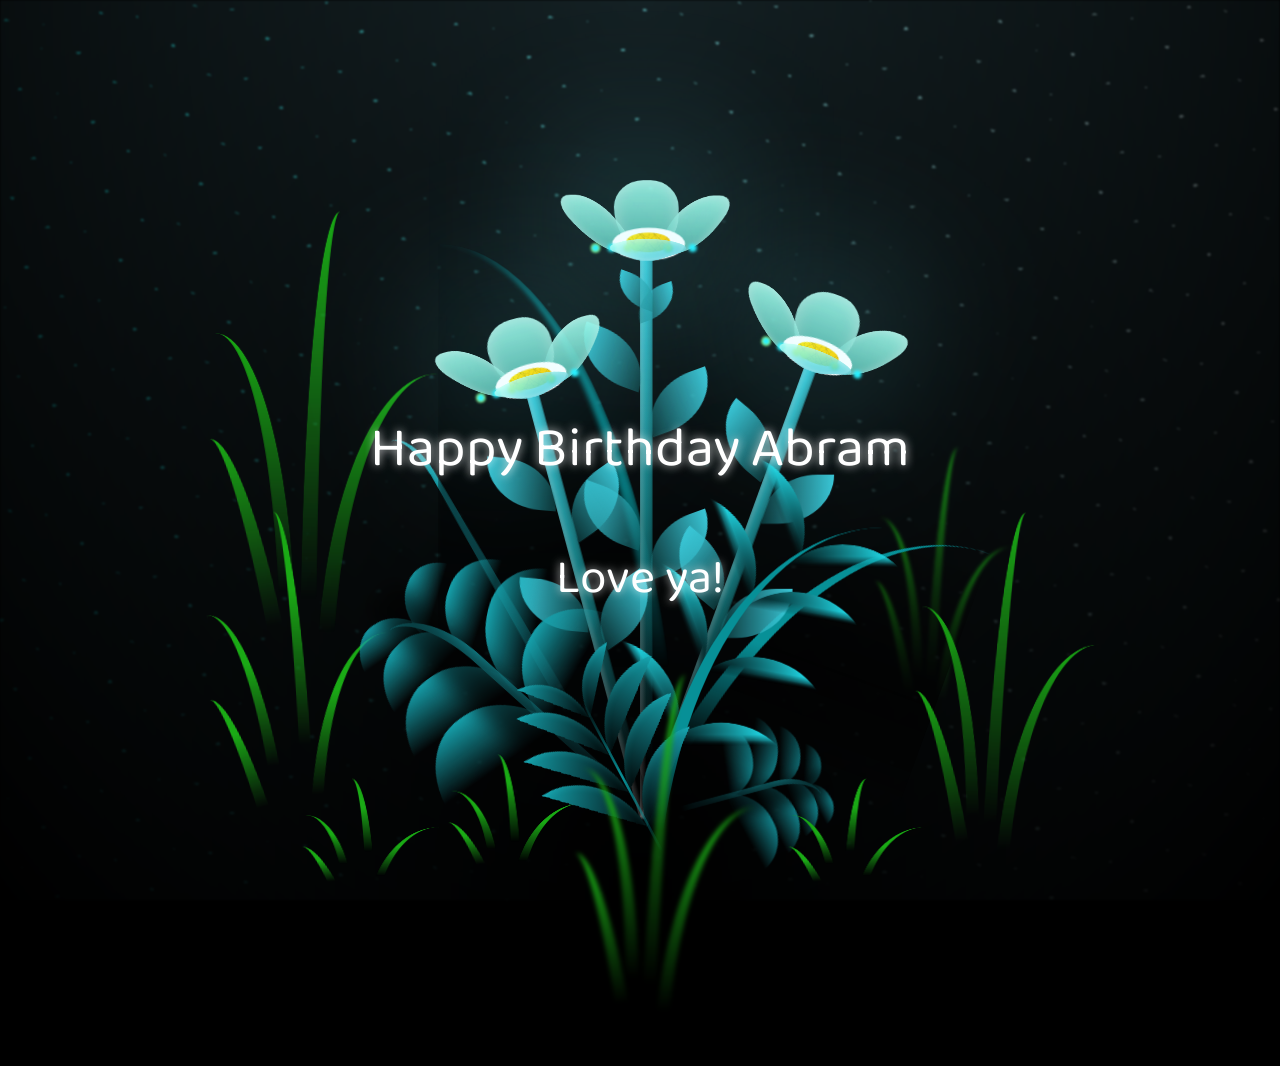
<file: index.html>
<!--  
 
  CSS Blossoming Flowers at Magical Night.
  I've taken some inspiration by Yup Nguyen's Artwork: https://dribbble.com/shots/11096994-Virtual-Garden.
  Made with Pure CSS & ♥
-->
<head>
<style>
 @import url("https://fonts.googleapis.com/css2?family=Baloo+2:wght@400&display=swap");
*,
*::after,
*::before {
  padding: 0;
  margin: 0;
  box-sizing: border-box;
}

:root {
  --dark-color: #000;
}

body {
  display: flex;
  align-items: flex-end;
  justify-content: center;
  min-height: 100vh;
  background-color: var(--dark-color);
  overflow: hidden;
  perspective: 1000px;
}

.night {
  position: fixed;
  left: 50%;
  top: 0;
  transform: translateX(-50%);
  width: 100%;
  height: 100%;
  filter: blur(0.1vmin);
  background-image: radial-gradient(ellipse at top, transparent 0%, var(--dark-color)), radial-gradient(ellipse at bottom, var(--dark-color), rgba(145, 233, 255, 0.2)), repeating-linear-gradient(220deg, black 0px, black 19px, transparent 19px, transparent 22px), repeating-linear-gradient(189deg, black 0px, black 19px, transparent 19px, transparent 22px), repeating-linear-gradient(148deg, black 0px, black 19px, transparent 19px, transparent 22px), linear-gradient(90deg, #00fffa, #f0f0f0);
}



.flowers {
  position: relative;
  transform: scale(0.9);
}

.flower {
  position: absolute;
  bottom: 10vmin;
  transform-origin: bottom center;
  z-index: 10;
  --fl-speed: 0.8s;
}
.flower--1 {
  animation: moving-flower-1 4s linear infinite;
}
.flower--1 .flower__line {
  height: 70vmin;
  animation-delay: 0.3s;
}
.flower--1 .flower__line__leaf--1 {
  animation: blooming-leaf-right var(--fl-speed) 1.6s backwards;
}
.flower--1 .flower__line__leaf--2 {
  animation: blooming-leaf-right var(--fl-speed) 1.4s backwards;
}
.flower--1 .flower__line__leaf--3 {
  animation: blooming-leaf-left var(--fl-speed) 1.2s backwards;
}
.flower--1 .flower__line__leaf--4 {
  animation: blooming-leaf-left var(--fl-speed) 1s backwards;
}
.flower--1 .flower__line__leaf--5 {
  animation: blooming-leaf-right var(--fl-speed) 1.8s backwards;
}
.flower--1 .flower__line__leaf--6 {
  animation: blooming-leaf-left var(--fl-speed) 2s backwards;
}
.flower--2 {
  left: 50%;
  transform: rotate(20deg);
  animation: moving-flower-2 4s linear infinite;
}
.flower--2 .flower__line {
  height: 60vmin;
  animation-delay: 0.6s;
}
.flower--2 .flower__line__leaf--1 {
  animation: blooming-leaf-right var(--fl-speed) 1.9s backwards;
}
.flower--2 .flower__line__leaf--2 {
  animation: blooming-leaf-right var(--fl-speed) 1.7s backwards;
}
.flower--2 .flower__line__leaf--3 {
  animation: blooming-leaf-left var(--fl-speed) 1.5s backwards;
}
.flower--2 .flower__line__leaf--4 {
  animation: blooming-leaf-left var(--fl-speed) 1.3s backwards;
}
.flower--3 {
  left: 50%;
  transform: rotate(-15deg);
  animation: moving-flower-3 4s linear infinite;
}
.flower--3 .flower__line {
  animation-delay: 0.9s;
}
.flower--3 .flower__line__leaf--1 {
  animation: blooming-leaf-right var(--fl-speed) 2.5s backwards;
}
.flower--3 .flower__line__leaf--2 {
  animation: blooming-leaf-right var(--fl-speed) 2.3s backwards;
}
.flower--3 .flower__line__leaf--3 {
  animation: blooming-leaf-left var(--fl-speed) 2.1s backwards;
}
.flower--3 .flower__line__leaf--4 {
  animation: blooming-leaf-left var(--fl-speed) 1.9s backwards;
}
.flower__leafs {
  position: relative;
  animation: blooming-flower 2s backwards;
}
.flower__leafs--1 {
  animation-delay: 1.1s;
}
.flower__leafs--2 {
  animation-delay: 1.4s;
}
.flower__leafs--3 {
  animation-delay: 1.7s;
}
.flower__leafs::after {
  content: "";
  position: absolute;
  left: 0;
  top: 0;
  transform: translate(-50%, -100%);
  width: 8vmin;
  height: 8vmin;
  background-color: #6bf0ff;
  filter: blur(10vmin);
}
.flower__leaf {
  position: absolute;
  bottom: 0;
  left: 50%;
  width: 8vmin;
  height: 11vmin;
  border-radius: 51% 49% 47% 53%/44% 45% 55% 69%;
  background-color: #a7ffee;
  background-image: linear-gradient(to top, #54b8aa, #a7ffee);
  transform-origin: bottom center;
  opacity: 0.9;
  box-shadow: inset 0 0 2vmin rgba(255, 255, 255, 0.5);
}
.flower__leaf--1 {
  transform: translate(-10%, 1%) rotateY(40deg) rotateX(-50deg);
}
.flower__leaf--2 {
  transform: translate(-50%, -4%) rotateX(40deg);
}
.flower__leaf--3 {
  transform: translate(-90%, 0%) rotateY(45deg) rotateX(50deg);
}
.flower__leaf--4 {
  width: 8vmin;
  height: 8vmin;
  transform-origin: bottom left;
  border-radius: 4vmin 10vmin 4vmin 4vmin;
  transform: translate(0%, 18%) rotateX(70deg) rotate(-43deg);
  background-image: linear-gradient(to top, #39c6d6, #a7ffee);
  z-index: 1;
  opacity: 0.8;
}
.flower__white-circle {
  position: absolute;
  left: -3.5vmin;
  top: -3vmin;
  width: 9vmin;
  height: 4vmin;
  border-radius: 50%;
  background-color: #fff;
}
.flower__white-circle::after {
  content: "";
  position: absolute;
  left: 50%;
  top: 45%;
  transform: translate(-50%, -50%);
  width: 60%;
  height: 60%;
  border-radius: inherit;
  background-image: repeating-linear-gradient(135deg, rgba(0, 0, 0, 0.03) 0px, rgba(0, 0, 0, 0.03) 1px, transparent 1px, transparent 12px), repeating-linear-gradient(45deg, rgba(0, 0, 0, 0.03) 0px, rgba(0, 0, 0, 0.03) 1px, transparent 1px, transparent 12px), repeating-linear-gradient(67.5deg, rgba(0, 0, 0, 0.03) 0px, rgba(0, 0, 0, 0.03) 1px, transparent 1px, transparent 12px), repeating-linear-gradient(135deg, rgba(0, 0, 0, 0.03) 0px, rgba(0, 0, 0, 0.03) 1px, transparent 1px, transparent 12px), repeating-linear-gradient(45deg, rgba(0, 0, 0, 0.03) 0px, rgba(0, 0, 0, 0.03) 1px, transparent 1px, transparent 12px), repeating-linear-gradient(112.5deg, rgba(0, 0, 0, 0.03) 0px, rgba(0, 0, 0, 0.03) 1px, transparent 1px, transparent 12px), repeating-linear-gradient(112.5deg, rgba(0, 0, 0, 0.03) 0px, rgba(0, 0, 0, 0.03) 1px, transparent 1px, transparent 12px), repeating-linear-gradient(45deg, rgba(0, 0, 0, 0.03) 0px, rgba(0, 0, 0, 0.03) 1px, transparent 1px, transparent 12px), repeating-linear-gradient(22.5deg, rgba(0, 0, 0, 0.03) 0px, rgba(0, 0, 0, 0.03) 1px, transparent 1px, transparent 12px), repeating-linear-gradient(45deg, rgba(0, 0, 0, 0.03) 0px, rgba(0, 0, 0, 0.03) 1px, transparent 1px, transparent 12px), repeating-linear-gradient(22.5deg, rgba(0, 0, 0, 0.03) 0px, rgba(0, 0, 0, 0.03) 1px, transparent 1px, transparent 12px), repeating-linear-gradient(135deg, rgba(0, 0, 0, 0.03) 0px, rgba(0, 0, 0, 0.03) 1px, transparent 1px, transparent 12px), repeating-linear-gradient(157.5deg, rgba(0, 0, 0, 0.03) 0px, rgba(0, 0, 0, 0.03) 1px, transparent 1px, transparent 12px), repeating-linear-gradient(67.5deg, rgba(0, 0, 0, 0.03) 0px, rgba(0, 0, 0, 0.03) 1px, transparent 1px, transparent 12px), repeating-linear-gradient(67.5deg, rgba(0, 0, 0, 0.03) 0px, rgba(0, 0, 0, 0.03) 1px, transparent 1px, transparent 12px), linear-gradient(90deg, #ffeb12, #ffce00);
}
.flower__line {
  height: 55vmin;
  width: 1.5vmin;
  background-image: linear-gradient(to left, rgba(0, 0, 0, 0.2), transparent, rgba(255, 255, 255, 0.2)), linear-gradient(to top, transparent 10%, #14757a, #39c6d6);
  box-shadow: inset 0 0 2px rgba(0, 0, 0, 0.5);
  animation: grow-flower-tree 4s backwards;
}
.flower__line__leaf {
  --w: 7vmin;
  --h: calc(var(--w) + 2vmin);
  position: absolute;
  top: 20%;
  left: 90%;
  width: var(--w);
  height: var(--h);
  border-top-right-radius: var(--h);
  border-bottom-left-radius: var(--h);
  background-image: linear-gradient(to top, rgba(20, 117, 122, 0.4), #39c6d6);
}
.flower__line__leaf--1 {
  transform: rotate(70deg) rotateY(30deg);
}
.flower__line__leaf--2 {
  top: 45%;
  transform: rotate(70deg) rotateY(30deg);
}
.flower__line__leaf--3, .flower__line__leaf--4, .flower__line__leaf--6 {
  border-top-right-radius: 0;
  border-bottom-left-radius: 0;
  border-top-left-radius: var(--h);
  border-bottom-right-radius: var(--h);
  left: -460%;
  top: 12%;
  transform: rotate(-70deg) rotateY(30deg);
}
.flower__line__leaf--4 {
  top: 40%;
}
.flower__line__leaf--5 {
  top: 0;
  transform-origin: left;
  transform: rotate(70deg) rotateY(30deg) scale(0.6);
}
.flower__line__leaf--6 {
  top: -2%;
  left: -450%;
  transform-origin: right;
  transform: rotate(-70deg) rotateY(30deg) scale(0.6);
}
.flower__light {
  position: absolute;
  bottom: 0vmin;
  width: 1vmin;
  height: 1vmin;
  background-color: #fffb00;
  border-radius: 50%;
  filter: blur(0.2vmin);
  animation: light-ans 4s linear infinite backwards;
}
.flower__light:nth-child(odd) {
  background-color: #23f0ff;
}
.flower__light--1 {
  left: -2vmin;
  animation-delay: 1s;
}
.flower__light--2 {
  left: 3vmin;
  animation-delay: 0.5s;
}
.flower__light--3 {
  left: -6vmin;
  animation-delay: 0.3s;
}
.flower__light--4 {
  left: 6vmin;
  animation-delay: 0.9s;
}
.flower__light--5 {
  left: -1vmin;
  animation-delay: 1.5s;
}
.flower__light--6 {
  left: -4vmin;
  animation-delay: 3s;
}
.flower__light--7 {
  left: 3vmin;
  animation-delay: 2s;
}
.flower__light--8 {
  left: -6vmin;
  animation-delay: 3.5s;
}
.flower__grass {
  --c: #159faa;
  --line-w: 1.5vmin;
  position: absolute;
  bottom: 12vmin;
  left: -7vmin;
  display: flex;
  flex-direction: column;
  align-items: flex-end;
  z-index: 20;
  transform-origin: bottom center;
  transform: rotate(-48deg) rotateY(40deg);
}
.flower__grass--1 {
  animation: moving-grass 2s linear infinite;
}
.flower__grass--2 {
  left: 2vmin;
  bottom: 10vmin;
  transform: scale(0.5) rotate(75deg) rotateX(10deg) rotateY(-200deg);
  opacity: 0.8;
  z-index: 0;
  animation: moving-grass--2 1.5s linear infinite;
}
.flower__grass--top {
  width: 7vmin;
  height: 10vmin;
  border-top-right-radius: 100%;
  border-right: var(--line-w) solid var(--c);
  transform-origin: bottom center;
  transform: rotate(-2deg);
}
.flower__grass--bottom {
  margin-top: -2px;
  width: var(--line-w);
  height: 25vmin;
  background-image: linear-gradient(to top, transparent, var(--c));
}
.flower__grass__leaf {
  --size: 10vmin;
  position: absolute;
  width: calc(var(--size) * 2.1);
  height: var(--size);
  border-top-left-radius: var(--size);
  border-top-right-radius: var(--size);
  background-image: linear-gradient(to top, transparent, transparent 30%, var(--c));
  z-index: 100;
}
.flower__grass__leaf--1 {
  top: -6%;
  left: 30%;
  --size: 6vmin;
  transform: rotate(-20deg);
  animation: growing-grass-ans--1 2s 2.6s backwards;
}
@keyframes growing-grass-ans--1 {
  0% {
    transform-origin: bottom left;
    transform: rotate(-20deg) scale(0);
  }
}
.flower__grass__leaf--2 {
  top: -5%;
  left: -110%;
  --size: 6vmin;
  transform: rotate(10deg);
  animation: growing-grass-ans--2 2s 2.4s linear backwards;
}
@keyframes growing-grass-ans--2 {
  0% {
    transform-origin: bottom right;
    transform: rotate(10deg) scale(0);
  }
}
.flower__grass__leaf--3 {
  top: 5%;
  left: 60%;
  --size: 8vmin;
  transform: rotate(-18deg) rotateX(-20deg);
  animation: growing-grass-ans--3 2s 2.2s linear backwards;
}
@keyframes growing-grass-ans--3 {
  0% {
    transform-origin: bottom left;
    transform: rotate(-18deg) rotateX(-20deg) scale(0);
  }
}
.flower__grass__leaf--4 {
  top: 6%;
  left: -135%;
  --size: 8vmin;
  transform: rotate(2deg);
  animation: growing-grass-ans--4 2s 2s linear backwards;
}
@keyframes growing-grass-ans--4 {
  0% {
    transform-origin: bottom right;
    transform: rotate(2deg) scale(0);
  }
}
.flower__grass__leaf--5 {
  top: 20%;
  left: 60%;
  --size: 10vmin;
  transform: rotate(-24deg) rotateX(-20deg);
  animation: growing-grass-ans--5 2s 1.8s linear backwards;
}
@keyframes growing-grass-ans--5 {
  0% {
    transform-origin: bottom left;
    transform: rotate(-24deg) rotateX(-20deg) scale(0);
  }
}
.flower__grass__leaf--6 {
  top: 22%;
  left: -180%;
  --size: 10vmin;
  transform: rotate(10deg);
  animation: growing-grass-ans--6 2s 1.6s linear backwards;
}
@keyframes growing-grass-ans--6 {
  0% {
    transform-origin: bottom right;
    transform: rotate(10deg) scale(0);
  }
}
.flower__grass__leaf--7 {
  top: 39%;
  left: 70%;
  --size: 10vmin;
  transform: rotate(-10deg);
  animation: growing-grass-ans--7 2s 1.4s linear backwards;
}
@keyframes growing-grass-ans--7 {
  0% {
    transform-origin: bottom left;
    transform: rotate(-10deg) scale(0);
  }
}
.flower__grass__leaf--8 {
  top: 40%;
  left: -215%;
  --size: 11vmin;
  transform: rotate(10deg);
  animation: growing-grass-ans--8 2s 1.2s linear backwards;
}
@keyframes growing-grass-ans--8 {
  0% {
    transform-origin: bottom right;
    transform: rotate(10deg) scale(0);
  }
}
.flower__grass__overlay {
  position: absolute;
  top: -10%;
  right: 0%;
  width: 100%;
  height: 100%;
  background-color: rgba(0, 0, 0, 0.6);
  filter: blur(1.5vmin);
  z-index: 100;
}
.flower__g-long {
  --w: 2vmin;
  --h: 6vmin;
  --c: #159faa;
  position: absolute;
  bottom: 10vmin;
  left: -3vmin;
  transform-origin: bottom center;
  transform: rotate(-30deg) rotateY(-20deg);
  display: flex;
  flex-direction: column;
  align-items: flex-end;
  animation: flower-g-long-ans 3s linear infinite;
}
@keyframes flower-g-long-ans {
  0%, 100% {
    transform: rotate(-30deg) rotateY(-20deg);
  }
  50% {
    transform: rotate(-32deg) rotateY(-20deg);
  }
}
.flower__g-long__top {
  top: calc(var(--h) * -1);
  width: calc(var(--w) + 1vmin);
  height: var(--h);
  border-top-right-radius: 100%;
  border-right: 0.7vmin solid var(--c);
  transform: translate(-0.7vmin, 1vmin);
}
.flower__g-long__bottom {
  width: var(--w);
  height: 50vmin;
  transform-origin: bottom center;
  background-image: linear-gradient(to top, transparent 30%, var(--c));
  box-shadow: inset 0 0 2px rgba(0, 0, 0, 0.5);
  clip-path: polygon(35% 0, 65% 1%, 100% 100%, 0% 100%);
}
.flower__g-right {
  position: absolute;
  bottom: 6vmin;
  left: -2vmin;
  transform-origin: bottom left;
  transform: rotate(20deg);
}
.flower__g-right .leaf {
  width: 30vmin;
  height: 50vmin;
  border-top-left-radius: 100%;
  border-left: 2vmin solid #079097;
  background-image: linear-gradient(to bottom, transparent, var(--dark-color) 60%);
  -webkit-mask-image: linear-gradient(to top, transparent 30%, #079097 60%);
}
.flower__g-right--1 {
  animation: flower-g-right-ans 2.5s linear infinite;
}
.flower__g-right--2 {
  left: 5vmin;
  transform: rotateY(-180deg);
  animation: flower-g-right-ans--2 3s linear infinite;
}
.flower__g-right--2 .leaf {
  height: 75vmin;
  filter: blur(0.3vmin);
  opacity: 0.8;
}
@keyframes flower-g-right-ans {
  0%, 100% {
    transform: rotate(20deg);
  }
  50% {
    transform: rotate(24deg) rotateX(-20deg);
  }
}
@keyframes flower-g-right-ans--2 {
  0%, 100% {
    transform: rotateY(-180deg) rotate(0deg) rotateX(-20deg);
  }
  50% {
    transform: rotateY(-180deg) rotate(6deg) rotateX(-20deg);
  }
}
.flower__g-front {
  position: absolute;
  bottom: 6vmin;
  left: 2.5vmin;
  z-index: 100;
  transform-origin: bottom center;
  transform: rotate(-28deg) rotateY(30deg) scale(1.04);
  animation: flower__g-front-ans 2s linear infinite;
}
@keyframes flower__g-front-ans {
  0%, 100% {
    transform: rotate(-28deg) rotateY(30deg) scale(1.04);
  }
  50% {
    transform: rotate(-35deg) rotateY(40deg) scale(1.04);
  }
}
.flower__g-front__line {
  width: 0.3vmin;
  height: 20vmin;
  background-image: linear-gradient(to top, transparent, #079097, transparent 100%);
  position: relative;
}
.flower__g-front__leaf-wrapper {
  position: absolute;
  top: 0;
  left: 0;
  transform-origin: bottom left;
  transform: rotate(10deg);
}
.flower__g-front__leaf-wrapper:nth-child(even) {
  left: 0vmin;
  transform: rotateY(-180deg) rotate(5deg);
  animation: flower__g-front__leaf-left-ans 1s ease-in backwards;
}
.flower__g-front__leaf-wrapper:nth-child(odd) {
  animation: flower__g-front__leaf-ans 1s ease-in backwards;
}
.flower__g-front__leaf-wrapper--1 {
  top: -8vmin;
  transform: scale(0.7);
  animation: flower__g-front__leaf-ans 1s 5.5s ease-in backwards !important;
}
.flower__g-front__leaf-wrapper--2 {
  top: -8vmin;
  transform: rotateY(-180deg) scale(0.7) !important;
  animation: flower__g-front__leaf-left-ans-2 1s 4.6s ease-in backwards !important;
}
.flower__g-front__leaf-wrapper--3 {
  top: -3vmin;
  animation: flower__g-front__leaf-ans 1s 4.6s ease-in backwards;
}
.flower__g-front__leaf-wrapper--4 {
  top: -3vmin;
  transform: rotateY(-180deg) scale(0.9) !important;
  animation: flower__g-front__leaf-left-ans-2 1s 4.6s ease-in backwards !important;
}
@keyframes flower__g-front__leaf-left-ans-2 {
  0% {
    transform: rotateY(-180deg) scale(0);
  }
}
.flower__g-front__leaf-wrapper--5, .flower__g-front__leaf-wrapper--6 {
  top: 2vmin;
}
.flower__g-front__leaf-wrapper--7, .flower__g-front__leaf-wrapper--8 {
  top: 6.5vmin;
}
.flower__g-front__leaf-wrapper--2 {
  animation-delay: 5.2s !important;
}
.flower__g-front__leaf-wrapper--3 {
  animation-delay: 4.9s !important;
}
.flower__g-front__leaf-wrapper--5 {
  animation-delay: 4.3s !important;
}
.flower__g-front__leaf-wrapper--6 {
  animation-delay: 4.1s !important;
}
.flower__g-front__leaf-wrapper--7 {
  animation-delay: 3.8s !important;
}
.flower__g-front__leaf-wrapper--8 {
  animation-delay: 3.5s !important;
}
@keyframes flower__g-front__leaf-ans {
  0% {
    transform: rotate(10deg) scale(0);
  }
}
@keyframes flower__g-front__leaf-left-ans {
  0% {
    transform: rotateY(-180deg) rotate(5deg) scale(0);
  }
}
.flower__g-front__leaf {
  width: 10vmin;
  height: 10vmin;
  border-radius: 100% 0% 0% 100%/100% 100% 0% 0%;
  box-shadow: inset 0 2px 1vmin rgba(44, 238, 252, 0.2);
  background-image: linear-gradient(to bottom left, transparent, var(--dark-color)), linear-gradient(to bottom right, #159faa 50%, transparent 50%, transparent);
  -webkit-mask-image: linear-gradient(to bottom right, #159faa 50%, transparent 50%, transparent);
  mask-image: linear-gradient(to bottom right, #159faa 50%, transparent 50%, transparent);
}
.flower__g-fr {
  position: absolute;
  bottom: -4vmin;
  left: vmin;
  transform-origin: bottom left;
  z-index: 10;
  animation: flower__g-fr-ans 2s linear infinite;
}
@keyframes flower__g-fr-ans {
  0%, 100% {
    transform: rotate(2deg);
  }
  50% {
    transform: rotate(4deg);
  }
}
.flower__g-fr .leaf {
  width: 30vmin;
  height: 50vmin;
  border-top-left-radius: 100%;
  border-left: 2vmin solid #079097;
  -webkit-mask-image: linear-gradient(to top, transparent 25%, #079097 50%);
  position: relative;
  z-index: 1;
}
.flower__g-fr__leaf {
  position: absolute;
  top: 0;
  left: 0;
  width: 10vmin;
  height: 10vmin;
  border-radius: 100% 0% 0% 100%/100% 100% 0% 0%;
  box-shadow: inset 0 2px 1vmin rgba(44, 238, 252, 0.2);
  background-image: linear-gradient(to bottom left, transparent, var(--dark-color) 98%), linear-gradient(to bottom right, #23f0ff 45%, transparent 50%, transparent);
  -webkit-mask-image: linear-gradient(135deg, #159faa 40%, transparent 50%, transparent);
}
.flower__g-fr__leaf--1 {
  left: 20vmin;
  transform: rotate(45deg);
  animation: flower__g-fr-leaft-ans-1 0.5s 5.2s linear backwards;
}
@keyframes flower__g-fr-leaft-ans-1 {
  0% {
    transform-origin: left;
    transform: rotate(45deg) scale(0);
  }
}
.flower__g-fr__leaf--2 {
  left: 12vmin;
  top: -7vmin;
  transform: rotate(25deg) rotateY(-180deg);
  animation: flower__g-fr-leaft-ans-6 0.5s 5s linear backwards;
}
.flower__g-fr__leaf--3 {
  left: 15vmin;
  top: 6vmin;
  transform: rotate(55deg);
  animation: flower__g-fr-leaft-ans-5 0.5s 4.8s linear backwards;
}
.flower__g-fr__leaf--4 {
  left: 6vmin;
  top: -2vmin;
  transform: rotate(25deg) rotateY(-180deg);
  animation: flower__g-fr-leaft-ans-6 0.5s 4.6s linear backwards;
}
.flower__g-fr__leaf--5 {
  left: 10vmin;
  top: 14vmin;
  transform: rotate(55deg);
  animation: flower__g-fr-leaft-ans-5 0.5s 4.4s linear backwards;
}
@keyframes flower__g-fr-leaft-ans-5 {
  0% {
    transform-origin: left;
    transform: rotate(55deg) scale(0);
  }
}
.flower__g-fr__leaf--6 {
  left: 0vmin;
  top: 6vmin;
  transform: rotate(25deg) rotateY(-180deg);
  animation: flower__g-fr-leaft-ans-6 0.5s 4.2s linear backwards;
}
@keyframes flower__g-fr-leaft-ans-6 {
  0% {
    transform-origin: right;
    transform: rotate(25deg) rotateY(-180deg) scale(0);
  }
}
.flower__g-fr__leaf--7 {
  left: 5vmin;
  top: 22vmin;
  transform: rotate(45deg);
  animation: flower__g-fr-leaft-ans-7 0.5s 4s linear backwards;
}
@keyframes flower__g-fr-leaft-ans-7 {
  0% {
    transform-origin: left;
    transform: rotate(45deg) scale(0);
  }
}
.flower__g-fr__leaf--8 {
  left: -4vmin;
  top: 15vmin;
  transform: rotate(15deg) rotateY(-180deg);
  animation: flower__g-fr-leaft-ans-8 0.5s 3.8s linear backwards;
}
@keyframes flower__g-fr-leaft-ans-8 {
  0% {
    transform-origin: right;
    transform: rotate(15deg) rotateY(-180deg) scale(0);
  }
}

.long-g {
  position: absolute;
  bottom: 25vmin;
  left: -42vmin;
  transform-origin: bottom left;
}
.long-g--1 {
  bottom: 0vmin;
  transform: scale(0.8) rotate(-5deg);
}
.long-g--1 .leaf {
  -webkit-mask-image: linear-gradient(to top, transparent 40%, #079097 80%) !important;
}
.long-g--1 .leaf--1 {
  --w: 5vmin;
  --h: 60vmin;
  left: -2vmin;
  transform: rotate(3deg) rotateY(-180deg);
}
.long-g--2, .long-g--3 {
  bottom: -3vmin;
  left: -35vmin;
  transform-origin: center;
  transform: scale(0.6) rotateX(60deg);
}
.long-g--2 .leaf, .long-g--3 .leaf {
  -webkit-mask-image: linear-gradient(to top, transparent 50%, #079097 80%) !important;
}
.long-g--2 .leaf--1, .long-g--3 .leaf--1 {
  left: -1vmin;
  transform: rotateY(-180deg);
}
.long-g--3 {
  left: -17vmin;
  bottom: 0vmin;
}
.long-g--3 .leaf {
  -webkit-mask-image: linear-gradient(to top, transparent 40%, #079097 80%) !important;
}
.long-g--4 {
  left: 25vmin;
  bottom: -3vmin;
  transform-origin: center;
  transform: scale(0.6) rotateX(60deg);
}
.long-g--4 .leaf {
  -webkit-mask-image: linear-gradient(to top, transparent 50%, #079097 80%) !important;
}
.long-g--5 {
  left: 42vmin;
  bottom: 0vmin;
  transform: scale(0.8) rotate(2deg);
}
.long-g--6 {
  left: 0vmin;
  bottom: -20vmin;
  z-index: 100;
  filter: blur(0.3vmin);
  transform: scale(0.8) rotate(2deg);
}
.long-g--7 {
  left: 35vmin;
  bottom: 20vmin;
  z-index: -1;
  filter: blur(0.3vmin);
  transform: scale(0.6) rotate(2deg);
  opacity: 0.7;
}
.long-g .leaf {
  --w: 15vmin;
  --h: 40vmin;
  --c: #1aaa15;
  position: absolute;
  bottom: 0;
  width: var(--w);
  height: var(--h);
  border-top-left-radius: 100%;
  border-left: 2vmin solid var(--c);
  -webkit-mask-image: linear-gradient(to top, transparent 20%, var(--dark-color));
  transform-origin: bottom center;
}
.long-g .leaf--0 {
  left: 2vmin;
  animation: leaf-ans-1 4s linear infinite;
}
.long-g .leaf--1 {
  --w: 5vmin;
  --h: 60vmin;
  animation: leaf-ans-1 4s linear infinite;
}
.long-g .leaf--2 {
  --w: 10vmin;
  --h: 40vmin;
  left: -0.5vmin;
  bottom: 5vmin;
  transform-origin: bottom left;
  transform: rotateY(-180deg);
  animation: leaf-ans-2 3s linear infinite;
}
.long-g .leaf--3 {
  --w: 5vmin;
  --h: 30vmin;
  left: -1vmin;
  bottom: 3.2vmin;
  transform-origin: bottom left;
  transform: rotate(-10deg) rotateY(-180deg);
  animation: leaf-ans-3 3s linear infinite;
}

@keyframes leaf-ans-1 {
  0%, 100% {
    transform: rotate(-5deg) scale(1);
  }
  50% {
    transform: rotate(5deg) scale(1.1);
  }
}
@keyframes leaf-ans-2 {
  0%, 100% {
    transform: rotateY(-180deg) rotate(5deg);
  }
  50% {
    transform: rotateY(-180deg) rotate(0deg) scale(1.1);
  }
}
@keyframes leaf-ans-3 {
  0%, 100% {
    transform: rotate(-10deg) rotateY(-180deg);
  }
  50% {
    transform: rotate(-20deg) rotateY(-180deg);
  }
}
.grow-ans {
  animation: grow-ans 2s var(--d) backwards;
}

@keyframes grow-ans {
  0% {
    transform: scale(0);
    opacity: 0;
  }
}
@keyframes light-ans {
  0% {
    opacity: 0;
    transform: translateY(0vmin);
  }
  25% {
    opacity: 1;
    transform: translateY(-5vmin) translateX(-2vmin);
  }
  50% {
    opacity: 1;
    transform: translateY(-15vmin) translateX(2vmin);
    filter: blur(0.2vmin);
  }
  75% {
    transform: translateY(-20vmin) translateX(-2vmin);
    filter: blur(0.2vmin);
  }
  100% {
    transform: translateY(-30vmin);
    opacity: 0;
    filter: blur(1vmin);
  }
}
@keyframes moving-flower-1 {
  0%, 100% {
    transform: rotate(2deg);
  }
  50% {
    transform: rotate(-2deg);
  }
}
@keyframes moving-flower-2 {
  0%, 100% {
    transform: rotate(18deg);
  }
  50% {
    transform: rotate(14deg);
  }
}
@keyframes moving-flower-3 {
  0%, 100% {
    transform: rotate(-18deg);
  }
  50% {
    transform: rotate(-20deg) rotateY(-10deg);
  }
}
@keyframes blooming-leaf-right {
  0% {
    transform-origin: left;
    transform: rotate(70deg) rotateY(30deg) scale(0);
  }
}
@keyframes blooming-leaf-left {
  0% {
    transform-origin: right;
    transform: rotate(-70deg) rotateY(30deg) scale(0);
  }
}
@keyframes grow-flower-tree {
  0% {
    height: 0;
    border-radius: 1vmin;
  }
}
@keyframes blooming-flower {
  0% {
    transform: scale(0);
  }
}
@keyframes moving-grass {
  0%, 100% {
    transform: rotate(-48deg) rotateY(40deg);
  }
  50% {
    transform: rotate(-50deg) rotateY(40deg);
  }
}
@keyframes moving-grass--2 {
  0%, 100% {
    transform: scale(0.5) rotate(75deg) rotateX(10deg) rotateY(-200deg);
  }
  50% {
    transform: scale(0.5) rotate(79deg) rotateX(10deg) rotateY(-200deg);
  }
}
.growing-grass {
  animation: growing-grass-ans 1s 2s backwards;
}

@keyframes growing-grass-ans {
  0% {
    transform: scale(0);
  }
}
.not-loaded * {
  animation-play-state: paused !important;
}

/* Adding a font import for a bubbly font */
/* Happy Birthday text styling */
.birthday-message {
  position: absolute;
  top: 45%;
  /* Adjust positioning */
  width: 100%;
  text-align: center;
  font-size: 3.5em;
  /* Adjust text size */
  font-family: "Baloo 2", cursive;
  /* Bubbly text font */
  color: white;
  /* White text color */
  text-shadow: 0px 0px 10px rgba(255, 255, 255, 0.8);
  /* Glowing effect */
  z-index: 100;
  /* Make sure it stays on top */
  animation: fadeIn 4s ease-in-out;
}

/* Love message under "Happy Birthday" */
.love-message {
  position: absolute;
  top: 60%;
  /* Adjust positioning */
  width: 100%;
  text-align: center;
  font-size: 3em;
  /* Adjust text size */
  font-family: "Baloo 2", cursive;
  /* Bubbly text font */
  color: white;
  /* White text color */
  text-shadow: 0px 0px 10px rgba(255, 255, 255, 0.8);
  /* Glowing effect */
  z-index: 100;
  /* Make sure it stays on top */
  animation: fadeIn 5s ease-in-out;
}

/* Animation for text appearance */
@keyframes fadeIn {
  0% {
    opacity: 0;
    transform: translateY(-20px);
  }
  100% {
    opacity: 1;
    transform: translateY(0);
  }
}
</style>
</head>

<!-- Happy Birthday Message -->
  <div class="birthday-message">
    Happy Birthday Abram
  </div>
 <div class="love-message">Love ya!</div>

<body class="not-loaded">
  <div class="night"></div>
  <div class="flowers">
    <div class="flower flower--1">
      <div class="flower__leafs flower__leafs--1">
        <div class="flower__leaf flower__leaf--1"></div>
        <div class="flower__leaf flower__leaf--2"></div>
        <div class="flower__leaf flower__leaf--3"></div>
        <div class="flower__leaf flower__leaf--4"></div>
        <div class="flower__white-circle"></div>

        <div class="flower__light flower__light--1"></div>
        <div class="flower__light flower__light--2"></div>
        <div class="flower__light flower__light--3"></div>
        <div class="flower__light flower__light--4"></div>
        <div class="flower__light flower__light--5"></div>
        <div class="flower__light flower__light--6"></div>
        <div class="flower__light flower__light--7"></div>
        <div class="flower__light flower__light--8"></div>

      </div>
      <div class="flower__line">
        <div class="flower__line__leaf flower__line__leaf--1"></div>
        <div class="flower__line__leaf flower__line__leaf--2"></div>
        <div class="flower__line__leaf flower__line__leaf--3"></div>
        <div class="flower__line__leaf flower__line__leaf--4"></div>
        <div class="flower__line__leaf flower__line__leaf--5"></div>
        <div class="flower__line__leaf flower__line__leaf--6"></div>
      </div>
    </div>

    <div class="flower flower--2">
      <div class="flower__leafs flower__leafs--2">
        <div class="flower__leaf flower__leaf--1"></div>
        <div class="flower__leaf flower__leaf--2"></div>
        <div class="flower__leaf flower__leaf--3"></div>
        <div class="flower__leaf flower__leaf--4"></div>
        <div class="flower__white-circle"></div>

        <div class="flower__light flower__light--1"></div>
        <div class="flower__light flower__light--2"></div>
        <div class="flower__light flower__light--3"></div>
        <div class="flower__light flower__light--4"></div>
        <div class="flower__light flower__light--5"></div>
        <div class="flower__light flower__light--6"></div>
        <div class="flower__light flower__light--7"></div>
        <div class="flower__light flower__light--8"></div>

      </div>
      <div class="flower__line">
        <div class="flower__line__leaf flower__line__leaf--1"></div>
        <div class="flower__line__leaf flower__line__leaf--2"></div>
        <div class="flower__line__leaf flower__line__leaf--3"></div>
        <div class="flower__line__leaf flower__line__leaf--4"></div>
      </div>
    </div>

    <div class="flower flower--3">
      <div class="flower__leafs flower__leafs--3">
        <div class="flower__leaf flower__leaf--1"></div>
        <div class="flower__leaf flower__leaf--2"></div>
        <div class="flower__leaf flower__leaf--3"></div>
        <div class="flower__leaf flower__leaf--4"></div>
        <div class="flower__white-circle"></div>

        <div class="flower__light flower__light--1"></div>
        <div class="flower__light flower__light--2"></div>
        <div class="flower__light flower__light--3"></div>
        <div class="flower__light flower__light--4"></div>
        <div class="flower__light flower__light--5"></div>
        <div class="flower__light flower__light--6"></div>
        <div class="flower__light flower__light--7"></div>
        <div class="flower__light flower__light--8"></div>

      </div>
      <div class="flower__line">
        <div class="flower__line__leaf flower__line__leaf--1"></div>
        <div class="flower__line__leaf flower__line__leaf--2"></div>
        <div class="flower__line__leaf flower__line__leaf--3"></div>
        <div class="flower__line__leaf flower__line__leaf--4"></div>
      </div>
    </div>

    <div class="grow-ans" style="--d:1.2s">
      <div class="flower__g-long">
        <div class="flower__g-long__top"></div>
        <div class="flower__g-long__bottom"></div>
      </div>
    </div>

    <div class="growing-grass">
      <div class="flower__grass flower__grass--1">
        <div class="flower__grass--top"></div>
        <div class="flower__grass--bottom"></div>
        <div class="flower__grass__leaf flower__grass__leaf--1"></div>
        <div class="flower__grass__leaf flower__grass__leaf--2"></div>
        <div class="flower__grass__leaf flower__grass__leaf--3"></div>
        <div class="flower__grass__leaf flower__grass__leaf--4"></div>
        <div class="flower__grass__leaf flower__grass__leaf--5"></div>
        <div class="flower__grass__leaf flower__grass__leaf--6"></div>
        <div class="flower__grass__leaf flower__grass__leaf--7"></div>
        <div class="flower__grass__leaf flower__grass__leaf--8"></div>
        <div class="flower__grass__overlay"></div>
      </div>
    </div>

    <div class="growing-grass">
      <div class="flower__grass flower__grass--2">
        <div class="flower__grass--top"></div>
        <div class="flower__grass--bottom"></div>
        <div class="flower__grass__leaf flower__grass__leaf--1"></div>
        <div class="flower__grass__leaf flower__grass__leaf--2"></div>
        <div class="flower__grass__leaf flower__grass__leaf--3"></div>
        <div class="flower__grass__leaf flower__grass__leaf--4"></div>
        <div class="flower__grass__leaf flower__grass__leaf--5"></div>
        <div class="flower__grass__leaf flower__grass__leaf--6"></div>
        <div class="flower__grass__leaf flower__grass__leaf--7"></div>
        <div class="flower__grass__leaf flower__grass__leaf--8"></div>
        <div class="flower__grass__overlay"></div>
      </div>
    </div>

    <div class="grow-ans" style="--d:2.4s">
      <div class="flower__g-right flower__g-right--1">
        <div class="leaf"></div>
      </div>
    </div>

    <div class="grow-ans" style="--d:2.8s">
      <div class="flower__g-right flower__g-right--2">
        <div class="leaf"></div>
      </div>
    </div>

    <div class="grow-ans" style="--d:2.8s">
      <div class="flower__g-front">
        <div class="flower__g-front__leaf-wrapper flower__g-front__leaf-wrapper--1">
          <div class="flower__g-front__leaf"></div>
        </div>
        <div class="flower__g-front__leaf-wrapper flower__g-front__leaf-wrapper--2">
          <div class="flower__g-front__leaf"></div>
        </div>
        <div class="flower__g-front__leaf-wrapper flower__g-front__leaf-wrapper--3">
          <div class="flower__g-front__leaf"></div>
        </div>
        <div class="flower__g-front__leaf-wrapper flower__g-front__leaf-wrapper--4">
          <div class="flower__g-front__leaf"></div>
        </div>
        <div class="flower__g-front__leaf-wrapper flower__g-front__leaf-wrapper--5">
          <div class="flower__g-front__leaf"></div>
        </div>
        <div class="flower__g-front__leaf-wrapper flower__g-front__leaf-wrapper--6">
          <div class="flower__g-front__leaf"></div>
        </div>
        <div class="flower__g-front__leaf-wrapper flower__g-front__leaf-wrapper--7">
          <div class="flower__g-front__leaf"></div>
        </div>
        <div class="flower__g-front__leaf-wrapper flower__g-front__leaf-wrapper--8">
          <div class="flower__g-front__leaf"></div>
        </div>
        <div class="flower__g-front__line"></div>
      </div>
    </div>

    <div class="grow-ans" style="--d:3.2s">
      <div class="flower__g-fr">
        <div class="leaf"></div>
        <div class="flower__g-fr__leaf flower__g-fr__leaf--1"></div>
        <div class="flower__g-fr__leaf flower__g-fr__leaf--2"></div>
        <div class="flower__g-fr__leaf flower__g-fr__leaf--3"></div>
        <div class="flower__g-fr__leaf flower__g-fr__leaf--4"></div>
        <div class="flower__g-fr__leaf flower__g-fr__leaf--5"></div>
        <div class="flower__g-fr__leaf flower__g-fr__leaf--6"></div>
        <div class="flower__g-fr__leaf flower__g-fr__leaf--7"></div>
        <div class="flower__g-fr__leaf flower__g-fr__leaf--8"></div>
      </div>
    </div>

    <div class="long-g long-g--0">
      <div class="grow-ans" style="--d:3s">
        <div class="leaf leaf--0"></div>
      </div>
      <div class="grow-ans" style="--d:2.2s">
        <div class="leaf leaf--1"></div>
      </div>
      <div class="grow-ans" style="--d:3.4s">
        <div class="leaf leaf--2"></div>
      </div>
      <div class="grow-ans" style="--d:3.6s">
        <div class="leaf leaf--3"></div>
      </div>
    </div>

    <div class="long-g long-g--1">
      <div class="grow-ans" style="--d:3.6s">
        <div class="leaf leaf--0"></div>
      </div>
      <div class="grow-ans" style="--d:3.8s">
        <div class="leaf leaf--1"></div>
      </div>
      <div class="grow-ans" style="--d:4s">
        <div class="leaf leaf--2"></div>
      </div>
      <div class="grow-ans" style="--d:4.2s">
        <div class="leaf leaf--3"></div>
      </div>
    </div>

    <div class="long-g long-g--2">
      <div class="grow-ans" style="--d:4s">
        <div class="leaf leaf--0"></div>
      </div>
      <div class="grow-ans" style="--d:4.2s">
        <div class="leaf leaf--1"></div>
      </div>
      <div class="grow-ans" style="--d:4.4s">
        <div class="leaf leaf--2"></div>
      </div>
      <div class="grow-ans" style="--d:4.6s">
        <div class="leaf leaf--3"></div>
      </div>
    </div>

    <div class="long-g long-g--3">
      <div class="grow-ans" style="--d:4s">
        <div class="leaf leaf--0"></div>
      </div>
      <div class="grow-ans" style="--d:4.2s">
        <div class="leaf leaf--1"></div>
      </div>
      <div class="grow-ans" style="--d:3s">
        <div class="leaf leaf--2"></div>
      </div>
      <div class="grow-ans" style="--d:3.6s">
        <div class="leaf leaf--3"></div>
      </div>
    </div>

    <div class="long-g long-g--4">
      <div class="grow-ans" style="--d:4s">
        <div class="leaf leaf--0"></div>
      </div>
      <div class="grow-ans" style="--d:4.2s">
        <div class="leaf leaf--1"></div>
      </div>
      <div class="grow-ans" style="--d:3s">
        <div class="leaf leaf--2"></div>
      </div>
      <div class="grow-ans" style="--d:3.6s">
        <div class="leaf leaf--3"></div>
      </div>
    </div>

    <div class="long-g long-g--5">
      <div class="grow-ans" style="--d:4s">
        <div class="leaf leaf--0"></div>
      </div>
      <div class="grow-ans" style="--d:4.2s">
        <div class="leaf leaf--1"></div>
      </div>
      <div class="grow-ans" style="--d:3s">
        <div class="leaf leaf--2"></div>
      </div>
      <div class="grow-ans" style="--d:3.6s">
        <div class="leaf leaf--3"></div>
      </div>
    </div>

    <div class="long-g long-g--6">
      <div class="grow-ans" style="--d:4.2s">
        <div class="leaf leaf--0"></div>
      </div>
      <div class="grow-ans" style="--d:4.4s">
        <div class="leaf leaf--1"></div>
      </div>
      <div class="grow-ans" style="--d:4.6s">
        <div class="leaf leaf--2"></div>
      </div>
      <div class="grow-ans" style="--d:4.8s">
        <div class="leaf leaf--3"></div>
      </div>
    </div>

    <div class="long-g long-g--7">
      <div class="grow-ans" style="--d:3s">
        <div class="leaf leaf--0"></div>
      </div>
      <div class="grow-ans" style="--d:3.2s">
        <div class="leaf leaf--1"></div>
      </div>
      <div class="grow-ans" style="--d:3.5s">
        <div class="leaf leaf--2"></div>
      </div>
      <div class="grow-ans" style="--d:3.6s">
        <div class="leaf leaf--3"></div>
      </div>
    </div>
  </div>
</body>

<script>
 onload = () => {
  const c = setTimeout(() => {
    document.body.classList.remove("not-loaded");
    clearTimeout(c);
  }, 1000);
};
</script>
</html>
</file>
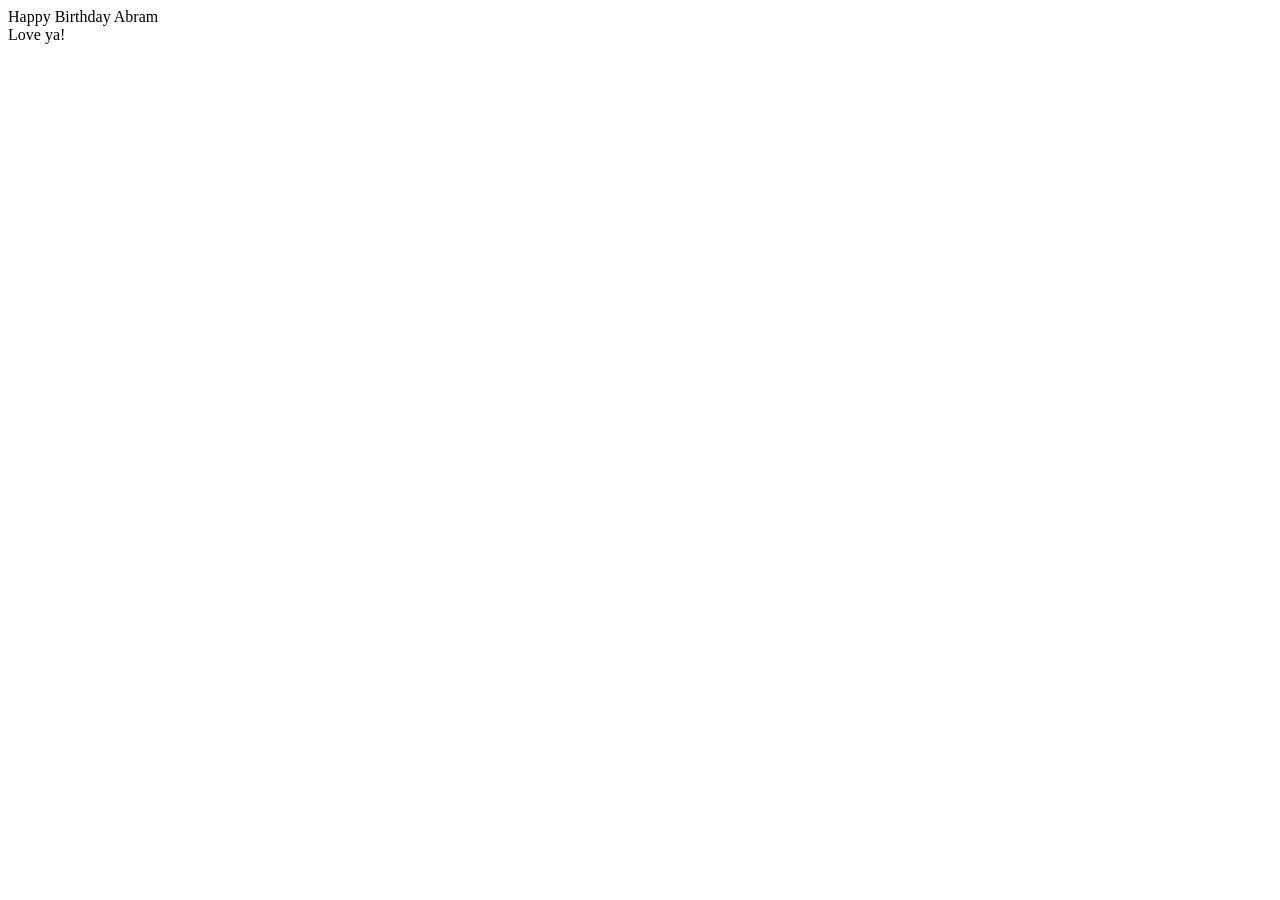
<file: HBD.html>
<!--  
 
  CSS Blossoming Flowers at Magical Night.
  I've taken some inspiration by Yup Nguyen's Artwork: https://dribbble.com/shots/11096994-Virtual-Garden.
  Made with Pure CSS & ♥
-->

<!-- Happy Birthday Message -->
  <div class="birthday-message">
    Happy Birthday Abram
  </div>
 <div class="love-message">Love ya!</div>

<body class="not-loaded">
  <div class="night"></div>
  <div class="flowers">
    <div class="flower flower--1">
      <div class="flower__leafs flower__leafs--1">
        <div class="flower__leaf flower__leaf--1"></div>
        <div class="flower__leaf flower__leaf--2"></div>
        <div class="flower__leaf flower__leaf--3"></div>
        <div class="flower__leaf flower__leaf--4"></div>
        <div class="flower__white-circle"></div>

        <div class="flower__light flower__light--1"></div>
        <div class="flower__light flower__light--2"></div>
        <div class="flower__light flower__light--3"></div>
        <div class="flower__light flower__light--4"></div>
        <div class="flower__light flower__light--5"></div>
        <div class="flower__light flower__light--6"></div>
        <div class="flower__light flower__light--7"></div>
        <div class="flower__light flower__light--8"></div>

      </div>
      <div class="flower__line">
        <div class="flower__line__leaf flower__line__leaf--1"></div>
        <div class="flower__line__leaf flower__line__leaf--2"></div>
        <div class="flower__line__leaf flower__line__leaf--3"></div>
        <div class="flower__line__leaf flower__line__leaf--4"></div>
        <div class="flower__line__leaf flower__line__leaf--5"></div>
        <div class="flower__line__leaf flower__line__leaf--6"></div>
      </div>
    </div>

    <div class="flower flower--2">
      <div class="flower__leafs flower__leafs--2">
        <div class="flower__leaf flower__leaf--1"></div>
        <div class="flower__leaf flower__leaf--2"></div>
        <div class="flower__leaf flower__leaf--3"></div>
        <div class="flower__leaf flower__leaf--4"></div>
        <div class="flower__white-circle"></div>

        <div class="flower__light flower__light--1"></div>
        <div class="flower__light flower__light--2"></div>
        <div class="flower__light flower__light--3"></div>
        <div class="flower__light flower__light--4"></div>
        <div class="flower__light flower__light--5"></div>
        <div class="flower__light flower__light--6"></div>
        <div class="flower__light flower__light--7"></div>
        <div class="flower__light flower__light--8"></div>

      </div>
      <div class="flower__line">
        <div class="flower__line__leaf flower__line__leaf--1"></div>
        <div class="flower__line__leaf flower__line__leaf--2"></div>
        <div class="flower__line__leaf flower__line__leaf--3"></div>
        <div class="flower__line__leaf flower__line__leaf--4"></div>
      </div>
    </div>

    <div class="flower flower--3">
      <div class="flower__leafs flower__leafs--3">
        <div class="flower__leaf flower__leaf--1"></div>
        <div class="flower__leaf flower__leaf--2"></div>
        <div class="flower__leaf flower__leaf--3"></div>
        <div class="flower__leaf flower__leaf--4"></div>
        <div class="flower__white-circle"></div>

        <div class="flower__light flower__light--1"></div>
        <div class="flower__light flower__light--2"></div>
        <div class="flower__light flower__light--3"></div>
        <div class="flower__light flower__light--4"></div>
        <div class="flower__light flower__light--5"></div>
        <div class="flower__light flower__light--6"></div>
        <div class="flower__light flower__light--7"></div>
        <div class="flower__light flower__light--8"></div>

      </div>
      <div class="flower__line">
        <div class="flower__line__leaf flower__line__leaf--1"></div>
        <div class="flower__line__leaf flower__line__leaf--2"></div>
        <div class="flower__line__leaf flower__line__leaf--3"></div>
        <div class="flower__line__leaf flower__line__leaf--4"></div>
      </div>
    </div>

    <div class="grow-ans" style="--d:1.2s">
      <div class="flower__g-long">
        <div class="flower__g-long__top"></div>
        <div class="flower__g-long__bottom"></div>
      </div>
    </div>

    <div class="growing-grass">
      <div class="flower__grass flower__grass--1">
        <div class="flower__grass--top"></div>
        <div class="flower__grass--bottom"></div>
        <div class="flower__grass__leaf flower__grass__leaf--1"></div>
        <div class="flower__grass__leaf flower__grass__leaf--2"></div>
        <div class="flower__grass__leaf flower__grass__leaf--3"></div>
        <div class="flower__grass__leaf flower__grass__leaf--4"></div>
        <div class="flower__grass__leaf flower__grass__leaf--5"></div>
        <div class="flower__grass__leaf flower__grass__leaf--6"></div>
        <div class="flower__grass__leaf flower__grass__leaf--7"></div>
        <div class="flower__grass__leaf flower__grass__leaf--8"></div>
        <div class="flower__grass__overlay"></div>
      </div>
    </div>

    <div class="growing-grass">
      <div class="flower__grass flower__grass--2">
        <div class="flower__grass--top"></div>
        <div class="flower__grass--bottom"></div>
        <div class="flower__grass__leaf flower__grass__leaf--1"></div>
        <div class="flower__grass__leaf flower__grass__leaf--2"></div>
        <div class="flower__grass__leaf flower__grass__leaf--3"></div>
        <div class="flower__grass__leaf flower__grass__leaf--4"></div>
        <div class="flower__grass__leaf flower__grass__leaf--5"></div>
        <div class="flower__grass__leaf flower__grass__leaf--6"></div>
        <div class="flower__grass__leaf flower__grass__leaf--7"></div>
        <div class="flower__grass__leaf flower__grass__leaf--8"></div>
        <div class="flower__grass__overlay"></div>
      </div>
    </div>

    <div class="grow-ans" style="--d:2.4s">
      <div class="flower__g-right flower__g-right--1">
        <div class="leaf"></div>
      </div>
    </div>

    <div class="grow-ans" style="--d:2.8s">
      <div class="flower__g-right flower__g-right--2">
        <div class="leaf"></div>
      </div>
    </div>

    <div class="grow-ans" style="--d:2.8s">
      <div class="flower__g-front">
        <div class="flower__g-front__leaf-wrapper flower__g-front__leaf-wrapper--1">
          <div class="flower__g-front__leaf"></div>
        </div>
        <div class="flower__g-front__leaf-wrapper flower__g-front__leaf-wrapper--2">
          <div class="flower__g-front__leaf"></div>
        </div>
        <div class="flower__g-front__leaf-wrapper flower__g-front__leaf-wrapper--3">
          <div class="flower__g-front__leaf"></div>
        </div>
        <div class="flower__g-front__leaf-wrapper flower__g-front__leaf-wrapper--4">
          <div class="flower__g-front__leaf"></div>
        </div>
        <div class="flower__g-front__leaf-wrapper flower__g-front__leaf-wrapper--5">
          <div class="flower__g-front__leaf"></div>
        </div>
        <div class="flower__g-front__leaf-wrapper flower__g-front__leaf-wrapper--6">
          <div class="flower__g-front__leaf"></div>
        </div>
        <div class="flower__g-front__leaf-wrapper flower__g-front__leaf-wrapper--7">
          <div class="flower__g-front__leaf"></div>
        </div>
        <div class="flower__g-front__leaf-wrapper flower__g-front__leaf-wrapper--8">
          <div class="flower__g-front__leaf"></div>
        </div>
        <div class="flower__g-front__line"></div>
      </div>
    </div>

    <div class="grow-ans" style="--d:3.2s">
      <div class="flower__g-fr">
        <div class="leaf"></div>
        <div class="flower__g-fr__leaf flower__g-fr__leaf--1"></div>
        <div class="flower__g-fr__leaf flower__g-fr__leaf--2"></div>
        <div class="flower__g-fr__leaf flower__g-fr__leaf--3"></div>
        <div class="flower__g-fr__leaf flower__g-fr__leaf--4"></div>
        <div class="flower__g-fr__leaf flower__g-fr__leaf--5"></div>
        <div class="flower__g-fr__leaf flower__g-fr__leaf--6"></div>
        <div class="flower__g-fr__leaf flower__g-fr__leaf--7"></div>
        <div class="flower__g-fr__leaf flower__g-fr__leaf--8"></div>
      </div>
    </div>

    <div class="long-g long-g--0">
      <div class="grow-ans" style="--d:3s">
        <div class="leaf leaf--0"></div>
      </div>
      <div class="grow-ans" style="--d:2.2s">
        <div class="leaf leaf--1"></div>
      </div>
      <div class="grow-ans" style="--d:3.4s">
        <div class="leaf leaf--2"></div>
      </div>
      <div class="grow-ans" style="--d:3.6s">
        <div class="leaf leaf--3"></div>
      </div>
    </div>

    <div class="long-g long-g--1">
      <div class="grow-ans" style="--d:3.6s">
        <div class="leaf leaf--0"></div>
      </div>
      <div class="grow-ans" style="--d:3.8s">
        <div class="leaf leaf--1"></div>
      </div>
      <div class="grow-ans" style="--d:4s">
        <div class="leaf leaf--2"></div>
      </div>
      <div class="grow-ans" style="--d:4.2s">
        <div class="leaf leaf--3"></div>
      </div>
    </div>

    <div class="long-g long-g--2">
      <div class="grow-ans" style="--d:4s">
        <div class="leaf leaf--0"></div>
      </div>
      <div class="grow-ans" style="--d:4.2s">
        <div class="leaf leaf--1"></div>
      </div>
      <div class="grow-ans" style="--d:4.4s">
        <div class="leaf leaf--2"></div>
      </div>
      <div class="grow-ans" style="--d:4.6s">
        <div class="leaf leaf--3"></div>
      </div>
    </div>

    <div class="long-g long-g--3">
      <div class="grow-ans" style="--d:4s">
        <div class="leaf leaf--0"></div>
      </div>
      <div class="grow-ans" style="--d:4.2s">
        <div class="leaf leaf--1"></div>
      </div>
      <div class="grow-ans" style="--d:3s">
        <div class="leaf leaf--2"></div>
      </div>
      <div class="grow-ans" style="--d:3.6s">
        <div class="leaf leaf--3"></div>
      </div>
    </div>

    <div class="long-g long-g--4">
      <div class="grow-ans" style="--d:4s">
        <div class="leaf leaf--0"></div>
      </div>
      <div class="grow-ans" style="--d:4.2s">
        <div class="leaf leaf--1"></div>
      </div>
      <div class="grow-ans" style="--d:3s">
        <div class="leaf leaf--2"></div>
      </div>
      <div class="grow-ans" style="--d:3.6s">
        <div class="leaf leaf--3"></div>
      </div>
    </div>

    <div class="long-g long-g--5">
      <div class="grow-ans" style="--d:4s">
        <div class="leaf leaf--0"></div>
      </div>
      <div class="grow-ans" style="--d:4.2s">
        <div class="leaf leaf--1"></div>
      </div>
      <div class="grow-ans" style="--d:3s">
        <div class="leaf leaf--2"></div>
      </div>
      <div class="grow-ans" style="--d:3.6s">
        <div class="leaf leaf--3"></div>
      </div>
    </div>

    <div class="long-g long-g--6">
      <div class="grow-ans" style="--d:4.2s">
        <div class="leaf leaf--0"></div>
      </div>
      <div class="grow-ans" style="--d:4.4s">
        <div class="leaf leaf--1"></div>
      </div>
      <div class="grow-ans" style="--d:4.6s">
        <div class="leaf leaf--2"></div>
      </div>
      <div class="grow-ans" style="--d:4.8s">
        <div class="leaf leaf--3"></div>
      </div>
    </div>

    <div class="long-g long-g--7">
      <div class="grow-ans" style="--d:3s">
        <div class="leaf leaf--0"></div>
      </div>
      <div class="grow-ans" style="--d:3.2s">
        <div class="leaf leaf--1"></div>
      </div>
      <div class="grow-ans" style="--d:3.5s">
        <div class="leaf leaf--2"></div>
      </div>
      <div class="grow-ans" style="--d:3.6s">
        <div class="leaf leaf--3"></div>
      </div>
    </div>
  </div>
</body>
</file>
